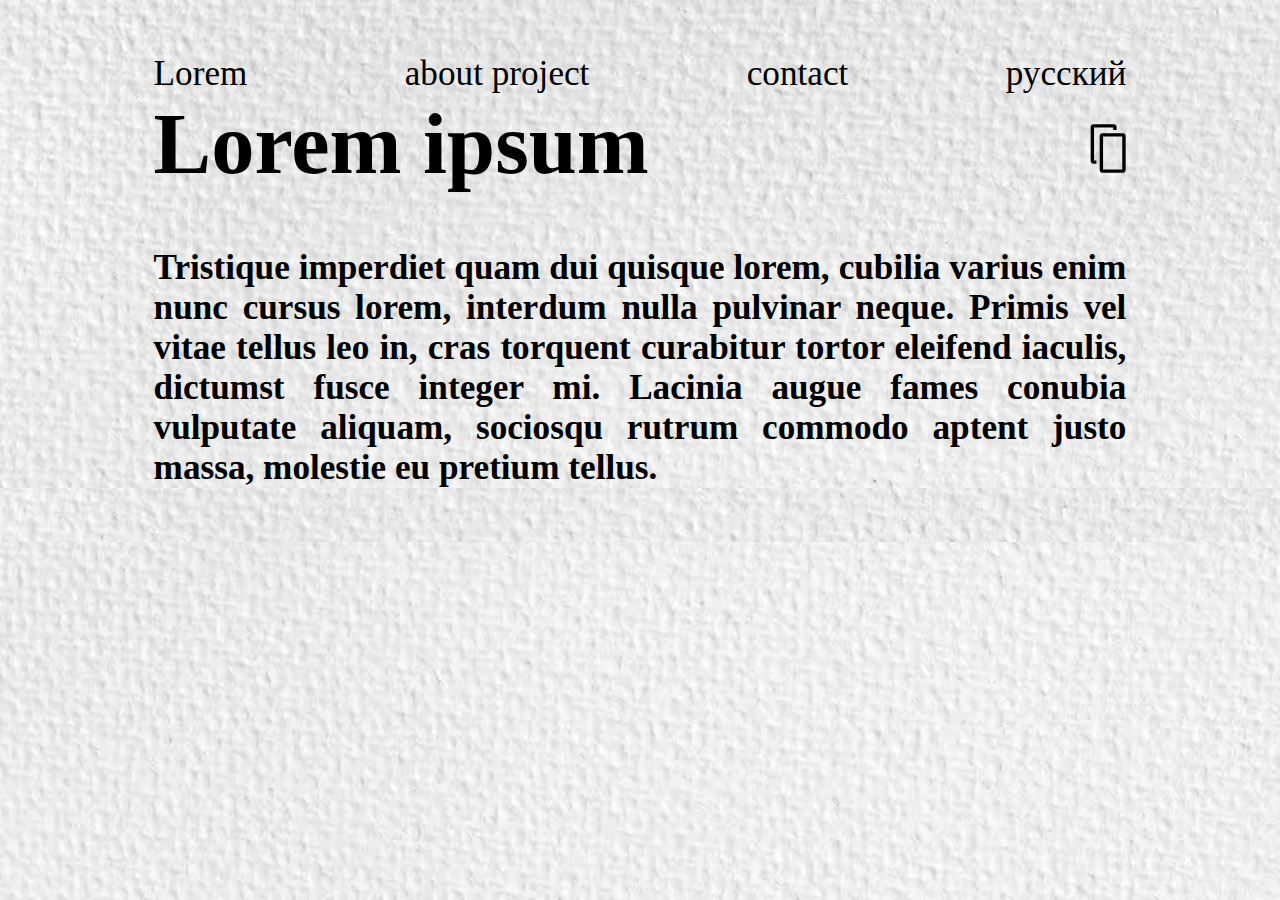
<file: index.html>
<!DOCTYPE HTML>
<html>
<head>
    <title>Li</title>
    <meta charset="utf-8">
    <link href="#" rel="shortcut icon">

    <link href="https://fonts.cdnfonts.com/css/jmh-typewriter" rel="stylesheet">
    <link href="css/general_style.css" rel="stylesheet" type="text/css">
    <script src="js/listeners.js" type="module" async></script>
</head>
<body>
    <div id="header-stickyContainer">
        <div id="menuToggle">
            <input type="checkbox">
            <span class="humburger" id="first"></span>
            <span class="humburger" id="middle"></span>
            <span class="humburger" id="last"></span>
        </div>
        <div id="header-topPartContainer">
            <a id="home" draggable="false">&nbsp;</a>
            <a id="about" draggable="false">&nbsp;</a>
            <a id="contact" draggable="false">&nbsp;</a>
            <a id="switchLang" draggable="false">&nbsp;</a>
        </div>
        <div id="header-bottomPartContainer">
            <p id="pageName">&nbsp</p>
            <img id="copyIcon" class="hidden" src="images/copyIcon.svg"></img>
        </div>
    </div>
    <div id="content-scrollableContainer">
        <p id="content"></p>
    </div>
    <div id="footer-stickyContainer"></div>
</body>
</html>
</file>
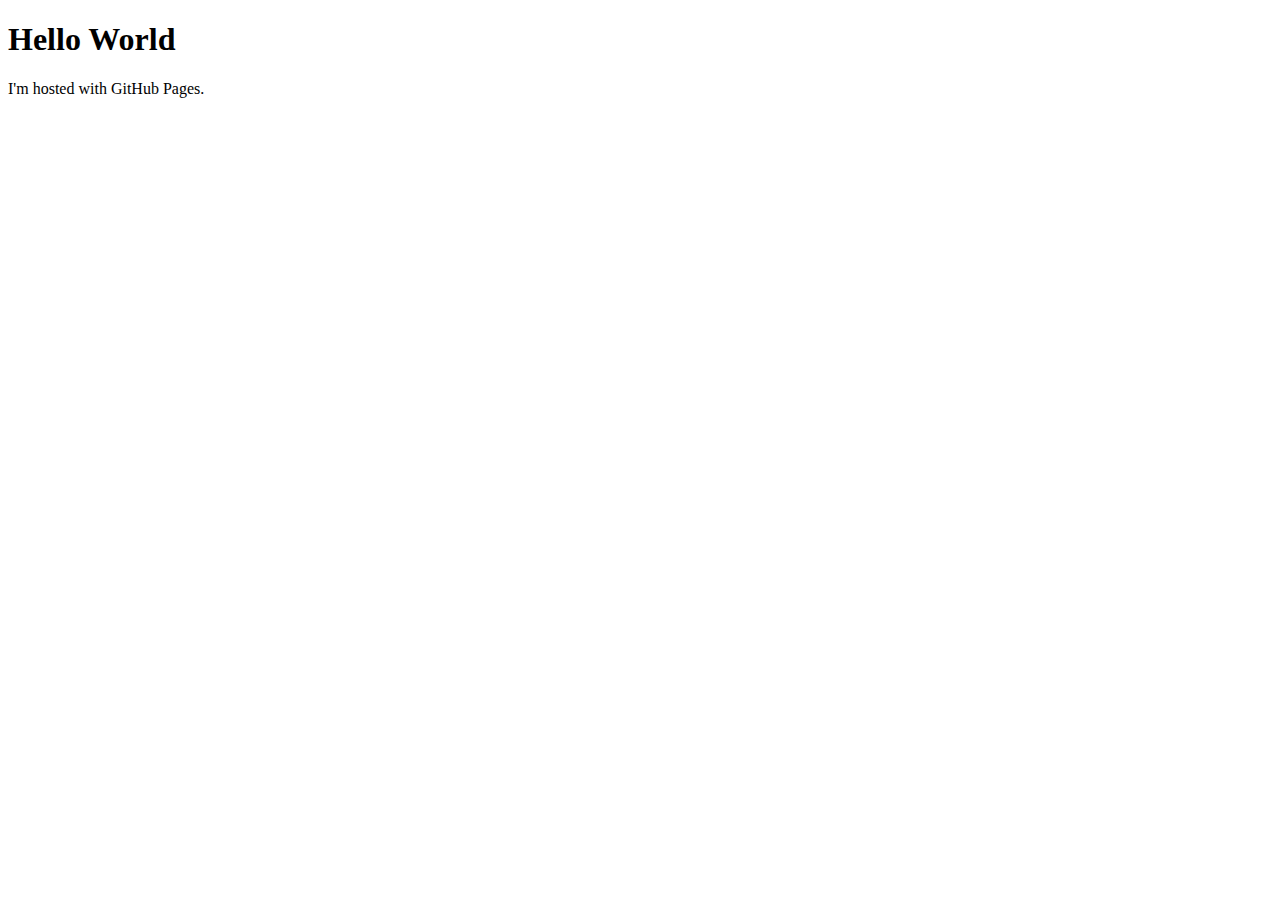
<file: html_css_js/index.html>
<!DOCTYPE HTML>
<html>
    <head>
        <title>No name</title>
        <meta charset="utf-8">
        <link href="#" rel="shortcut icon"/>
    </head>
    <body>
        <h1>Hello World</h1>
        
        <p>I'm hosted with GitHub Pages.</p>
    </body>
</html>
</file>
<file: css/general_style.css>
@import "./mobile/mobile_style.css" screen and (max-width: 640px);
@import "./desktop/desktop_style.css" screen and (min-width: 640px);

:root {
    /* color */
    --color-default: black;
    --color-dropshadow: rgba(0, 0, 0, 0.50);

    /* padding */
    --padding-top: 6dvh;
    --padding-leftright: 12dvw;

    /* font properties */
    font-family: "JMH Typewriter";
    font-display: fallback;

    --font-size-default: clamp(1rem, 1.5vw + 1rem, 3rem);
    --font-size-accent: clamp(1rem, 5.5vw + 1rem, 8rem);

    --font-weight-default: 250;
    --font-weight-accent: 700;
}

*, *::before, *::after {
    /* all HTML tags have own padding&margin, thus We should remove it */
    margin: 0; padding: 0;
}

::selection {
    text-shadow: 0rem 0.5rem 0.5rem var(--color-dropshadow);
    background: inherit;
}

body {
    background-image: url("../images/bg.avif");
    background-attachment: fixed;
    background-size: cover;
    
    color: var(--color-default);
}

a, img {
    &:hover {
        filter: drop-shadow(0px 5px 5px var(--color-dropshadow));
        cursor: pointer;
    }
}

.hidden {
    content-visibility: hidden;
}
</file>
